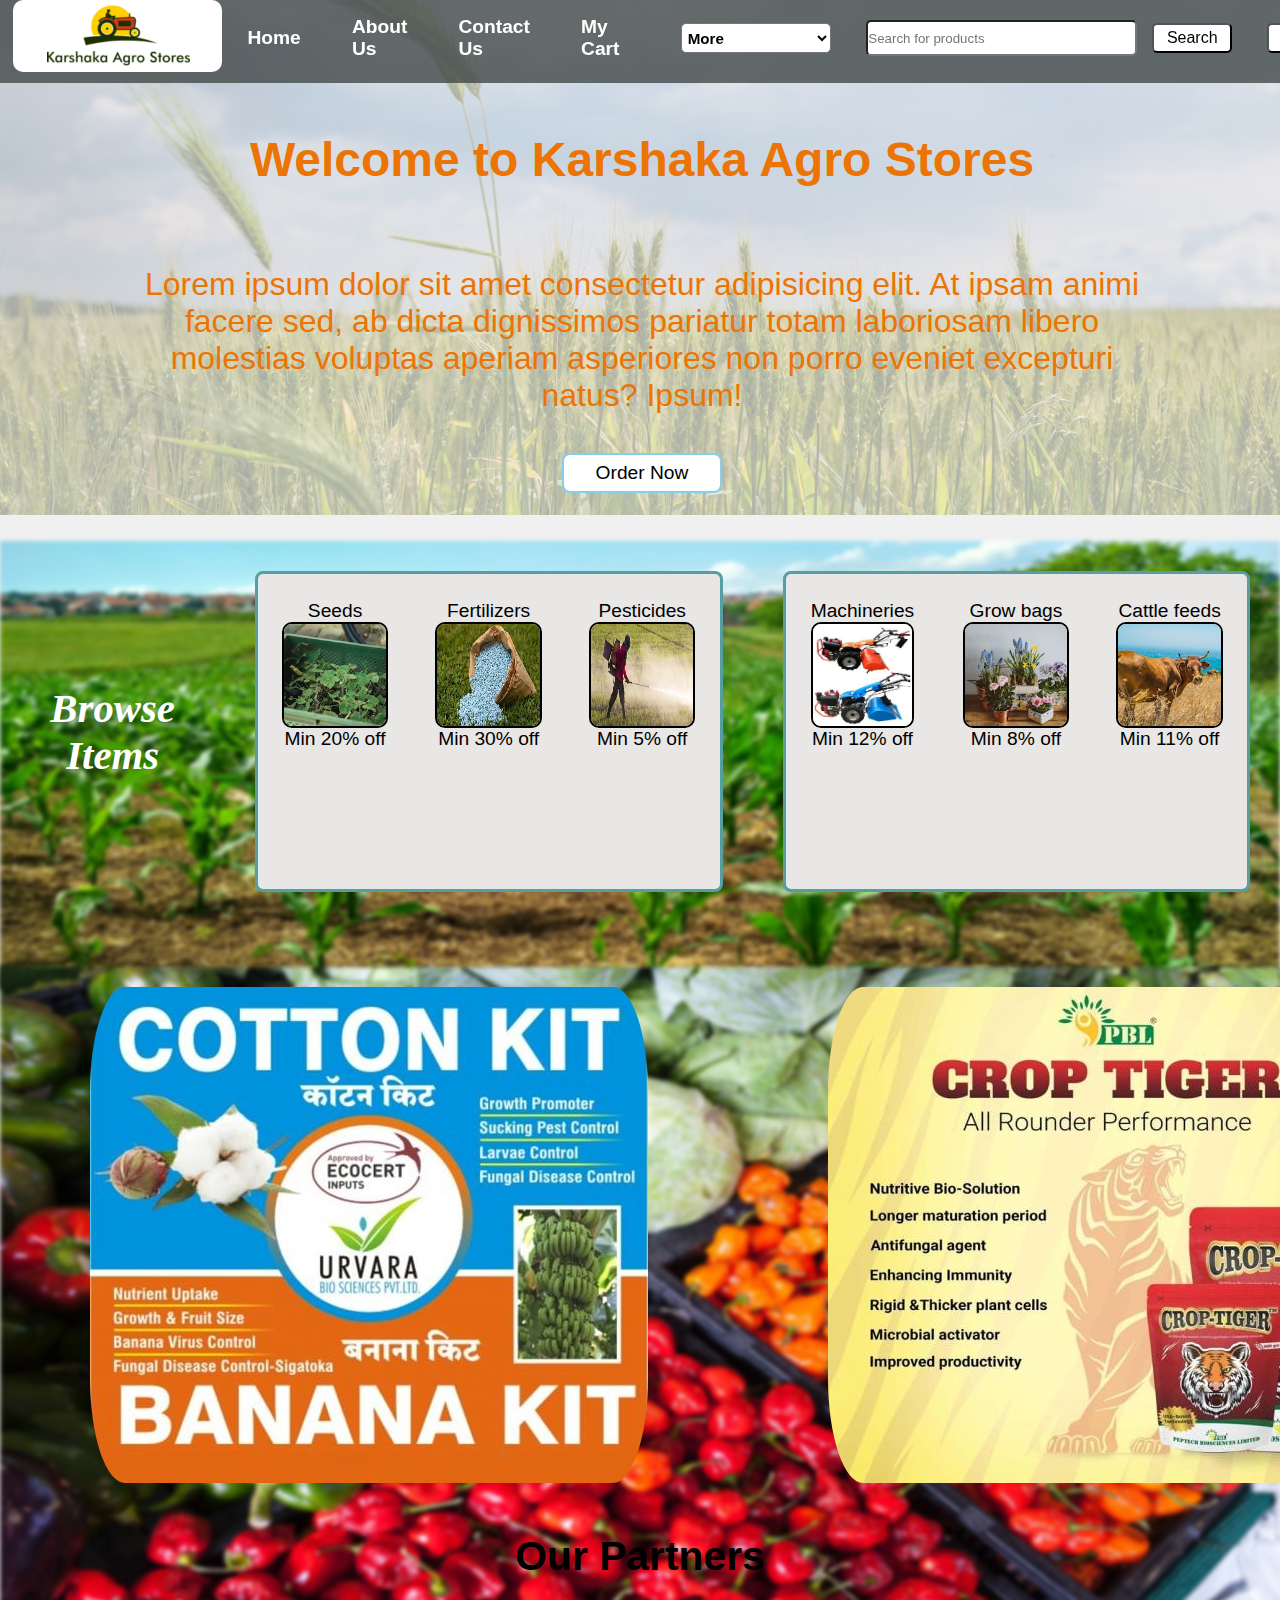
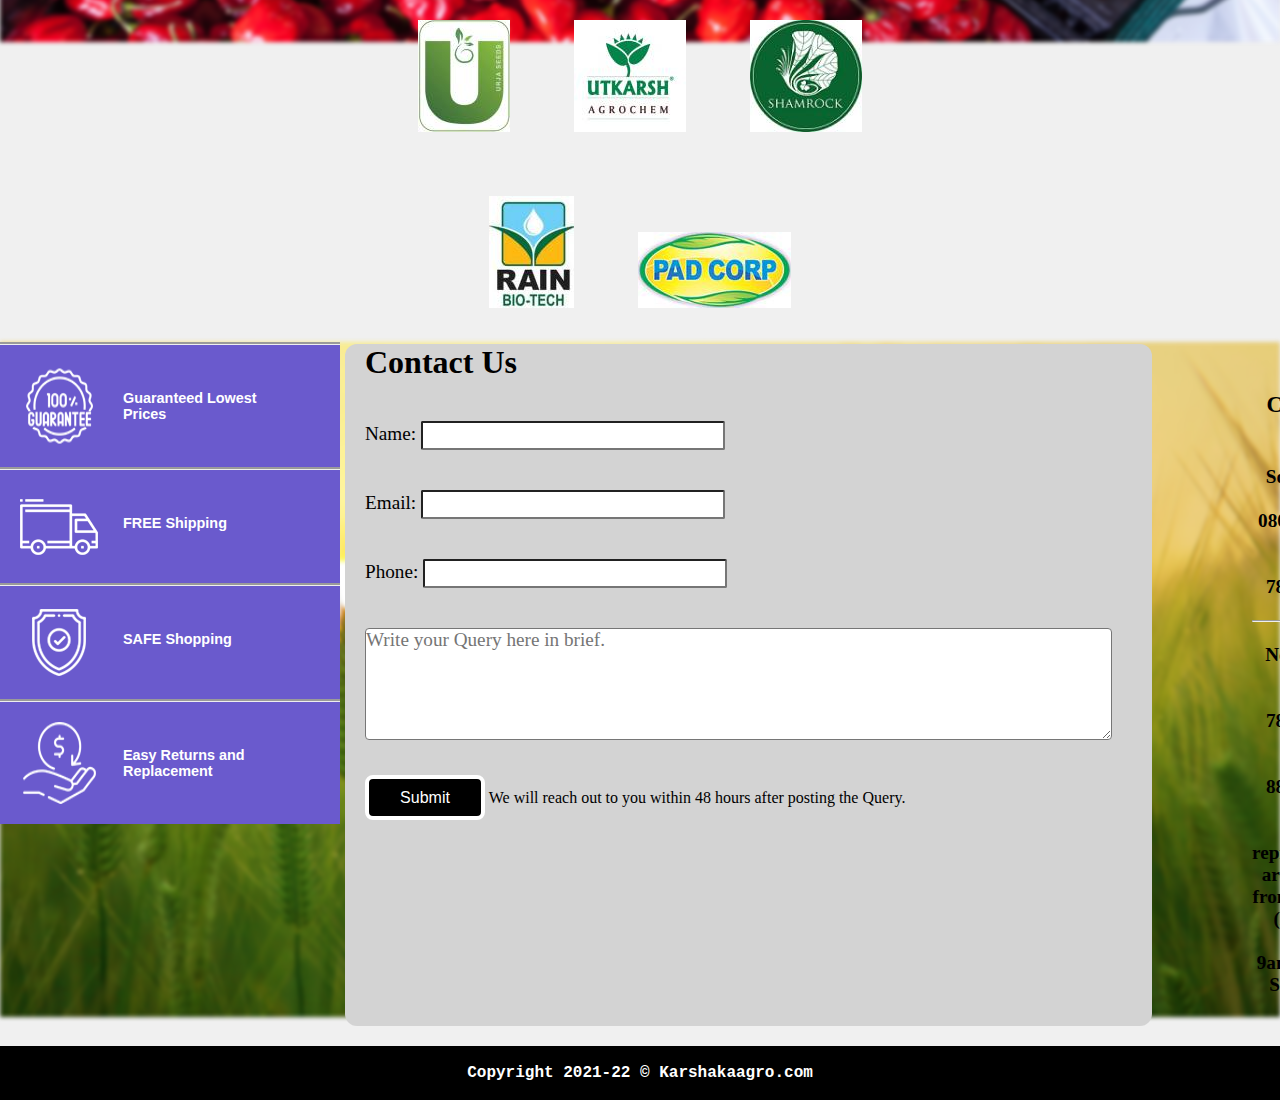
<file: index.html>
<!DOCTYPE html>
<html lang="en">

<head>
    <meta charset="UTF-8">
    <meta http-equiv="X-UA-Compatible" content="IE=edge">
    <meta name="viewport" content="width=device-width, initial-scale=1.0">
    <title>Home</title>
    <link rel="stylesheet" href="css/home.css">
    <link rel="stylesheet" href="css/utils.css">
    <link rel="stylesheet" href="css/responsive.css">
</head>

<body>
    <nav>
        <div class="logo"><a href="index.html"><img src="img/logo.png" alt="logo"></a></div>
        <ul>
            <li><a href="index.html">Home</a></li>
            <li><a href="about.html">About Us</a></li>
            <li><a href="#contact">Contact Us</a></li>
            <li><a href="#">My Cart</a></li>
            <li><select name="More" id="more">
                    <option value="Drop1">More</option>
                    <option value="Drop2">Ask to Experts</option>
                    <option value="Drop3">Weather Info</option>
                    <option value="Drop4">Become a Seller</option>
                    <option value="Drop5">Seller Login</option>
                </select></li>
        </ul>
        <div class="search">
            <input type="text" name="searchbox" id="searchbox" placeholder="Search for products">
            <input type="button" value="Search" id="searchbtn">
            <a href="login_page.html"><input type="button" value="Login" id="login"></a>
        </div>
    </nav>
    <main>
        <div class="container">
            <div class="slider">
                <h2>Welcome to Karshaka Agro Stores</h2>
                <p>Lorem ipsum dolor sit amet consectetur adipisicing elit. At ipsam animi facere sed, ab dicta
                    dignissimos pariatur totam laboriosam libero molestias voluptas aperiam asperiores non porro eveniet
                    excepturi natus? Ipsum!</p>
                <button id="order">Order Now</button>
            </div>
            <div class="subcontainer1">
                <h2>Browse Items</h2>
                <img id="bg" src="img/bg.jpg" alt="bg">
                <div class="card1">
                    <div class="card-items">Seeds
                        <img src="img/seeds.jpg" alt="products" class="it">Min 20% off
                    </div>
                    <div class="card-items">Fertilizers
                        <img src="img/fertilizers.jpg" alt="products" class="it">
                        Min 30% off
                    </div>
                    <div class="card-items">Pesticides
                        <img src="img/pesticides.jpg" alt="products" class="it">
                        Min 5% off
                    </div>
                </div>
                <div class="card2">
                    <div class="card-items">Machineries
                        <img src="img/machine_tools.jpg" class="it">Min
                        12% off
                    </div>
                    <div class="card-items">Grow bags
                        <img src="img/grow_bag.jpg" alt="products" class="it">Min 8%
                        off
                    </div>
                    <div class="card-items">Cattle feeds
                        <img src="img/cattle_feed.jpg" alt="products" class="it">Min 11%
                        off
                    </div>
                </div>
            </div>
            <div class="subcontainer2">
                <img src="img/bg3.jpg" alt="bg3" id="bg3">
                <img src="img/c1.jpg" alt="c1" class="anim">
                <img src="img/c2.jpg" alt="c2" class="anim">
                <img src="img/c3.jpg" alt="c3" class="anim">
                <img src="img/c4.jpg" alt="c4" class="anim">
                <img src="img/c5.jpg" alt="c5" class="anim">
                <img src="img/c6.jpg" alt="c6" class="anim">
                <img src="img/c1.jpg" alt="c1" class="anim">
            </div>
            <div class="subcontainer3">
                <h2>Our Partners</h2>
                <div id="partners">
                    <div>
                        <img src="img/partner1.png" alt="p1">
                        <img src="img/partner2.png" alt="p2">
                        <img src="img/partner3.png" alt="p3">
                    </div>
                    <div>
                        <img src="img/partner4.png" alt="p4">
                        <img src="img/partner5.png" alt="p5">
                    </div>
                </div>
            </div>
            <div class="subcontainer4">
                <img src="img/bg2.jpg" alt="bg2" id="bg2">
                <div id="adv">
                    <div class="ic1"><img src="img/footericon1.png" alt=""><span>Guaranteed Lowest Prices</span></div>
                    <div class="ic1"><img src="img/footericon2.png" alt=""><span>FREE Shipping</span></div>
                    <div class="ic1"><img src="img/footericon3.png" alt=""><span>SAFE Shopping</span></div>
                    <div class="ic1"><img src="img/footericon4.png" alt=""><span>Easy Returns and Replacement</span>
                    </div>
                </div>
                <div id="contact">
                    <h3>Contact Us</h3>
                    <div>Name: <input type="text" name="name" id="name"></div>
                    <div>Email: <input type="email" name="email" id="email"></div>
                    <div>Phone: <input type="tel" name="phone" id="phone"></div>
                    <div>
                        <textarea name="query" id="query" cols="30" rows="5"
                            placeholder="Write your Query here in brief."></textarea>
                    </div>
                    <input type="submit" value="Submit" id="qsubmit"> <span>We will reach out to you within 48 hours
                        after posting the Query.</span>
                </div>
                <div id="contact1">
                    <div>
                        <h3>Customer Care:</h3>
                        <br>
                        <p>South India Region: <br>
                            080-32483748 <br>
                            or <br>
                            +91-7864657679
                        </p>
                        <br>
                        <hr>
                        <br>
                        <p>North India Region: <br>
                            +91-7864657689 <br>
                            or <br>
                            +91-8888886456 <br>
                        </p>
                        <br>
                        <p>Our representatives are available from 9am-4pm (Monday-Friday) <br>9am-1pm (On Saturdays)</p>
                    </div>
                </div>
            </div>
        </div>
    </main>
    <footer class="all-center">
        <p>Copyright 2021-22 &copy; Karshakaagro.com</p>
    </footer>
</body>

</html>
</file>
<file: css/home.css>
*{
    margin: 0;
    padding: 0;
}
body{
    background-color: rgb(240, 240, 240);
}
/* --------------------------------------------------- */
footer{
    background-color: black;
    height:6vh;
    color: white;
    font-family: 'Courier New', Courier, monospace;
    font-weight: 600;
}
/* ------------------------------------------------------ */
nav{
    display: flex;
    margin-bottom: 14px;
    position:sticky;
    top:0px;
}
nav::before{
    content:"";
    background-color: #414948;
    position:absolute;
    width: 1519px;
    height: 82.9px;
    left: 0px;
    right: 0px;
    z-index: -1;
    opacity: 0.8;
}

nav ul{
    display: flex;
    justify-content: flex-start;
    align-items: center;
}
nav ul li{
    list-style: none;
    padding: 0 2vw;
}
nav ul li a{
    color: rgb(255, 255, 255);
    text-decoration:none;
    font-size: 1.2rem;
    font-family: 'Open Sans', sans-serif;
    font-weight: 700;
}
nav ul li a:hover{
    font-weight: bold;
    background-color: rgb(255, 255, 255);
    color:black;
    padding: 6px;
    border-radius: 12px;
}
#more{
    background-color:white;
    color: black;
    margin: 10px;
    padding: 2px;
    width:150px;
    height: 30px;
    border-radius: 5px;
    font-family: 'Open Sans', sans-serif;  
    font-size: 0.95rem; 
    font-weight: 700;
}
#more option{
    font-family: 'Open Sans', sans-serif;  
    font-size: 0.95rem; 
    font-weight: 700;
}
/* -------------------------------------------- */
.logo{
    display: flex;
    align-items: center;
}
.logo img{
    height: 8vh; 
    padding:0 2vw;
    margin-left: 1vw;
    border-radius: 10px;
    background-color: white;
}
/* --------------------------------------------- */
.search{
    display: flex;
    align-items: center;
    font-family: 'Open Sans', sans-serif;
}
.search ul li{
    text-decoration: none;
    color: white;
}
#searchbox{
    width: 267px;
    height: 3.5vh;
    border-radius: 5px;
}
#searchbtn{background-color:white;
    color: black;
    margin: 15px;
    padding: 2px;
    width:80px;
    height: 30px;
    border-radius: 5px;
    font-family: Impact, Haettenschweiler, 'Arial Narrow Bold', sans-serif;  
    font-size: 1rem;
}
#searchbtn:hover{
    color:blueviolet;
    font-family: Impact, Haettenschweiler, 'Arial Narrow Bold', sans-serif;
    font-size: 0.98rem;
}
#login{
    background-color:white;
    color: black;
    margin: 20px;
    padding: 2px;
    width:80px;
    height: 30px;
    border-radius: 5px;
    font-family: Impact, Haettenschweiler, 'Arial Narrow Bold', sans-serif;  
    font-size: 1rem;
}
#login:hover{
    color:blueviolet;
    font-family: Impact, Haettenschweiler, 'Arial Narrow Bold', sans-serif;
    font-size: 0.98rem;
}
/* --------------------------------------------------- */
.container{
    display: flex;
    flex-direction: column;
    min-height:82vh;
    max-width: 100vw;
}
.subcontainer1{
    display: flex;
    margin: 45px 0px;
}
#bg{
    position: absolute;
    width: 100%;
    height: 50%;
    z-index: -1;
    filter: blur(2px);
}
.subcontainer1 h2{
    color:rgb(255, 255, 255);
    font-size: 2.55rem;
    font-weight:bold;
    font-style: oblique;
    font-family: Georgia, 'Times New Roman', Times, serif;
    text-align: center;
}
.subcontainer2{
    display: flex;
    overflow: hidden;
    margin-bottom: 20px;
}
#bg3{
    position:absolute;
    left: 0px;
    width: 100%;
    height: 75%;
    z-index: -1;
    filter: blur(2px);
}
.anim{
    animation-name: car1;
    animation-duration: 30s;
    animation-timing-function:ease-out;
    animation-iteration-count: infinite;
    border-radius: 125px;
    padding: 20px 90px;
    position: relative;
}
@keyframes car1 {
    0%{
        left:0px;
    }
    20%{
        left:-750px;
    }
    40%{
        left:-1500px;
    }
    60%{
        left:-2250px;
    }
    80%{
        left:-3000px;
    }
    100%{
        left:-3750px;
    }
}
.subcontainer3 h2{
    text-align: center;
    font-size: 2.55rem;
    font-family:Arial, Helvetica, sans-serif;
}
#partners{
    display: flex;
    flex-direction: column;
    align-items: center;
}
#partners div img{
    margin: 30px;
}
.subcontainer4{
    display:flex;
}
.ic1{
    width:300px;
    background-color: slateblue;
    border-top-style: groove;
    display: flex;
    font-size: 0.9rem;
    font-family: Verdana, Geneva, Tahoma, sans-serif;
    font-weight: 700;
    padding: 20px;
}
.ic1 span{
    color:white;
    padding:25px;
}
#bg2{
    position:absolute;
    width: 100%;
    height: 75%;
    left:0px;
    z-index:-1;
    filter:blur(2px);
}
#contact{ 
    margin: 2px 50px 20px 5px;
    padding-left: 20px;
    font-family: Georgia, 'Times New Roman', Times, serif;
    background-color:lightgrey;
    border-radius: 12px;
}
#contact h3{
    text-align: left;
    font-size: 2rem;
}
#contact div{
    margin: 40px 40px 40px 0px;
    font-size: 1.2rem;
}
#contact input{
    width: 300px;
    height: 25px;
    border-radius: 2px;
}
#contact textarea{
    width: 745px;
    border-radius: 4px;
    font-family: Georgia, 'Times New Roman', Times, serif;
    font-size: 1.2rem;
}
#qsubmit{
    margin-top:-10px;
    margin-bottom: 10px;
    width:120px !important;
    height: 45px !important;
    border: 4px solid white;
    border-radius: 8px !important;
    padding: 8px;
    background-color: black;
    color: white;
    font-size: 1rem;
    font-family: 'Trebuchet MS', 'Lucida Sans Unicode', 'Lucida Grande', 'Lucida Sans', Arial, sans-serif;
}
#contact1 div{
    display: flex;
    flex-direction: column;
    text-align: center;
    margin-left: 0;
    padding: 50px;
    font-size: 1.2rem;
    font-family: Cambria, Cochin, Georgia, Times, 'Times New Roman', serif;
    font-weight: 600;
    color: rgb(0, 0, 0);
}
/* ----------------------------------------------- */
.slider{
    display: flex;
    color:rgb(236, 116, 4);
    flex-direction: column;
    justify-content: center;
    align-items: center;
    text-align: center;
    padding: 3px 130px;
    width: 80vw;
    height: 400px;
}
.slider::before{
    content: "";
    background: url("../img/carousel.jpg") no-repeat center/cover;
    position: absolute;
    left: 0px;
    right: 0px;
    top:0px;
    width: 1519px;
    height: 515px;
    z-index: -1;
    opacity: 0.3;
}
.slider h2{
    margin:auto;
    font-family:'Gill Sans', 'Gill Sans MT', Calibri, 'Trebuchet MS', sans-serif;
    padding: 10px;
    font-size: 3rem;
}
.slider p{
    margin:auto;
    font-family:'Gill Sans', 'Gill Sans MT', Calibri, 'Trebuchet MS', sans-serif;
    padding: 10px;
    font-size: 2rem;
}
h2{
    margin:auto;
    font-family:'Gill Sans', 'Gill Sans MT', Calibri, 'Trebuchet MS', sans-serif;
    padding: 10px;
}
/* ---------------------------------------------------- */
.card1{
    width: 40vw;
    min-height: 35vh;
    display:flex;
    flex-direction: row;
    background-color: rgb(233, 230, 230);
    border: 3px solid rgb(85, 158, 161);
    border-radius:8px;
    margin: 30px;
    overflow: hidden;
}
.card2{
    width: 40vw;
    display:flex;
    min-height: 35vh;
    flex-direction: row;
    background-color: rgb(233, 230, 230);
    border: 3px solid rgb(85, 158, 161);
    border-radius:8px;
    margin:30px;
    overflow: hidden;
}

.card-items{
    display: flex;
    justify-content: center;
    margin: 2vw;
    height: 8vw;
    width: 8vw;
    flex-wrap: wrap;
    font-size: 1.2rem;
    font-family: 'Lucida Sans', 'Lucida Sans Regular', 'Lucida Grande', 'Lucida Sans Unicode', Geneva, Verdana, sans-serif;
    font-weight: 500;
}
.card-items img{
    height: 8vw;
    width: 8vw;
}
.it{
    border:2px solid black;
    border-radius:10px;
}
.it:hover{
    border: 4px solid yellow;
    border-radius: 18px;
}
</file>
<file: css/utils.css>
.all-center{
    display: flex;
    justify-content: center;
    align-items: center;
}
#order{
    background-color:white;
    border: 2px solid skyblue;
    border-radius: 8px;
    width: 160px;
    height: 40px;
    font-family:Impact, Haettenschweiler, 'Arial Narrow Bold', sans-serif;
    font-size: 1.2rem;
}
#order:hover{
    color: blueviolet;
    width: 160px;
    height: 40px;
    font-size: 1.1rem;
}
</file>
<file: css/responsive.css>
/* detect minimum width of the screen below which responsiveness becomes bad then set that as priority*/
@media screen and (max-width:1000px){
    nav{
        flex-direction: column;
    }
    nav ul li{
        margin-left: 5vw;
    }
    .logo{
        justify-content: center;
        margin-top: 1vh;
    }
    #searchbox{
        width: 60vw;
        height: 3.5vh;
        border-radius: 5px;
        margin-left: 5vw;
    }
    .carousel{
        width: 90vw;
        height: 20vh;
    }
}
</file>
